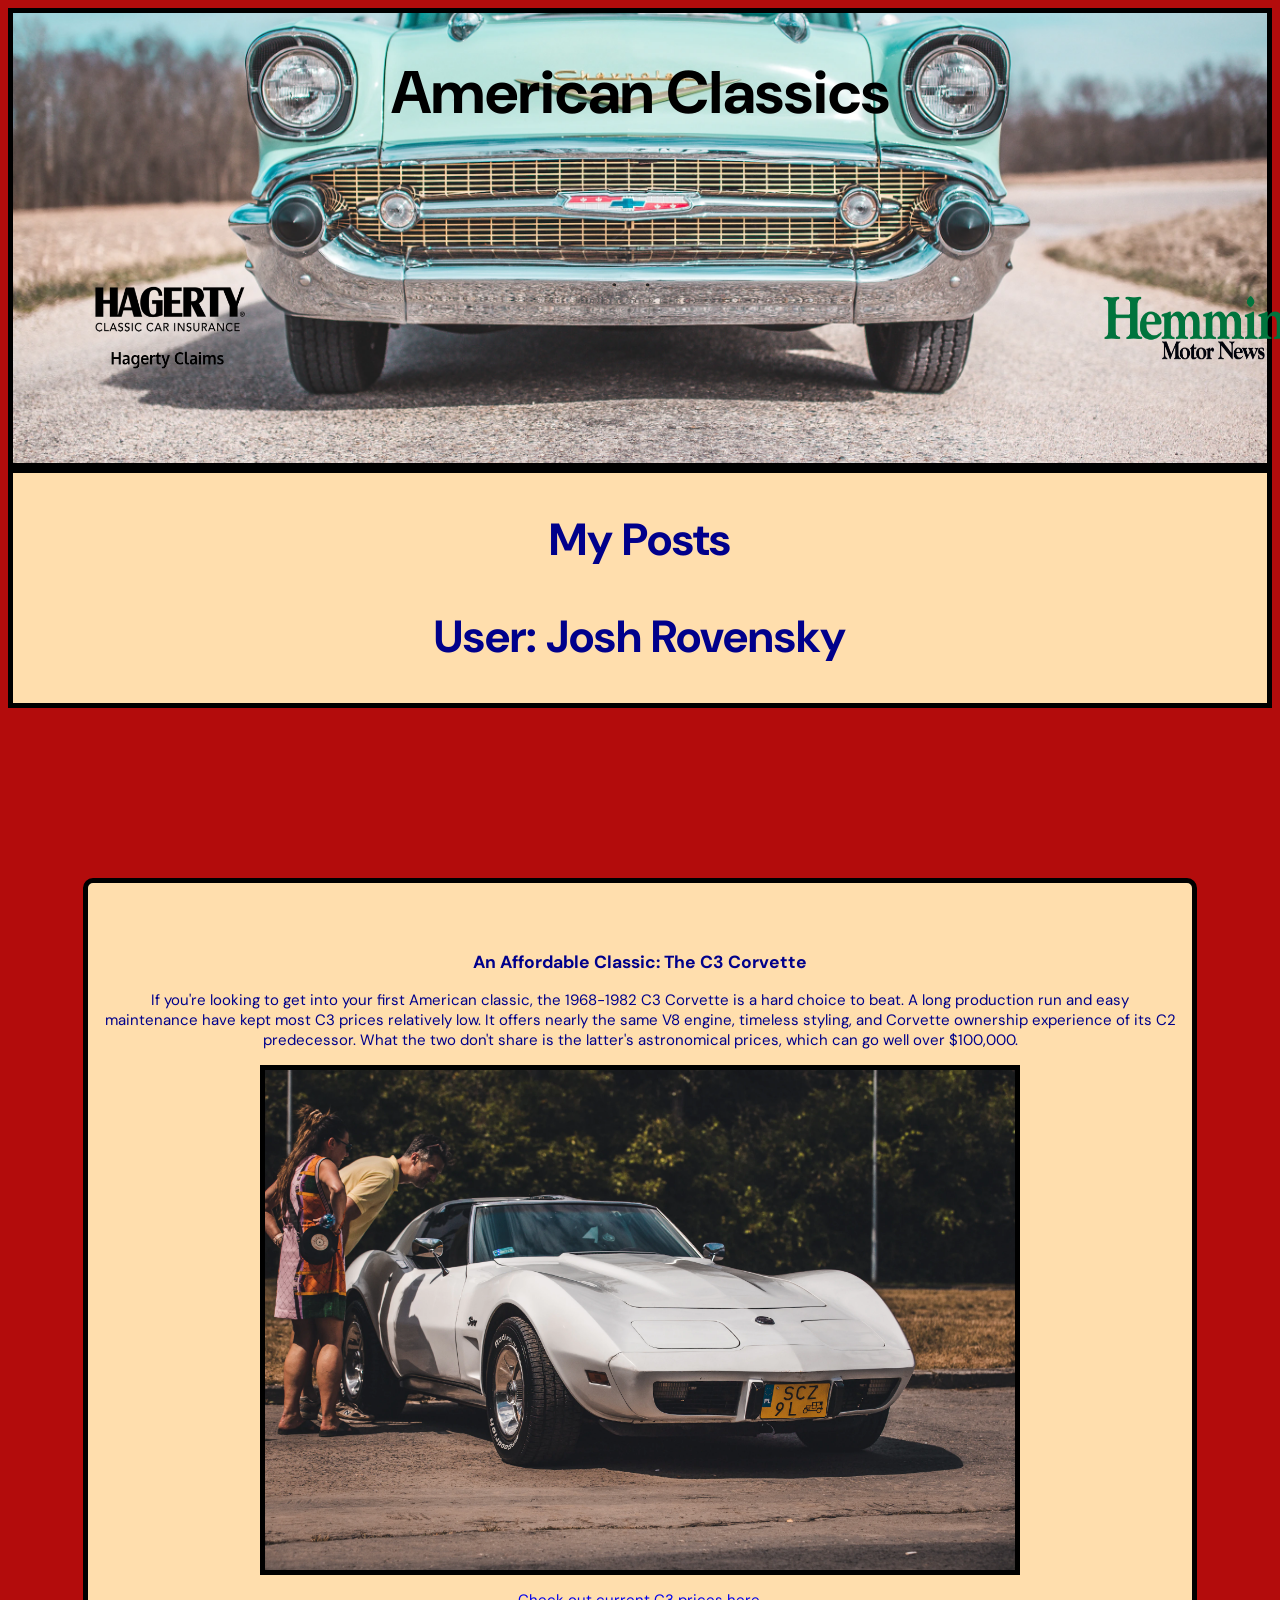
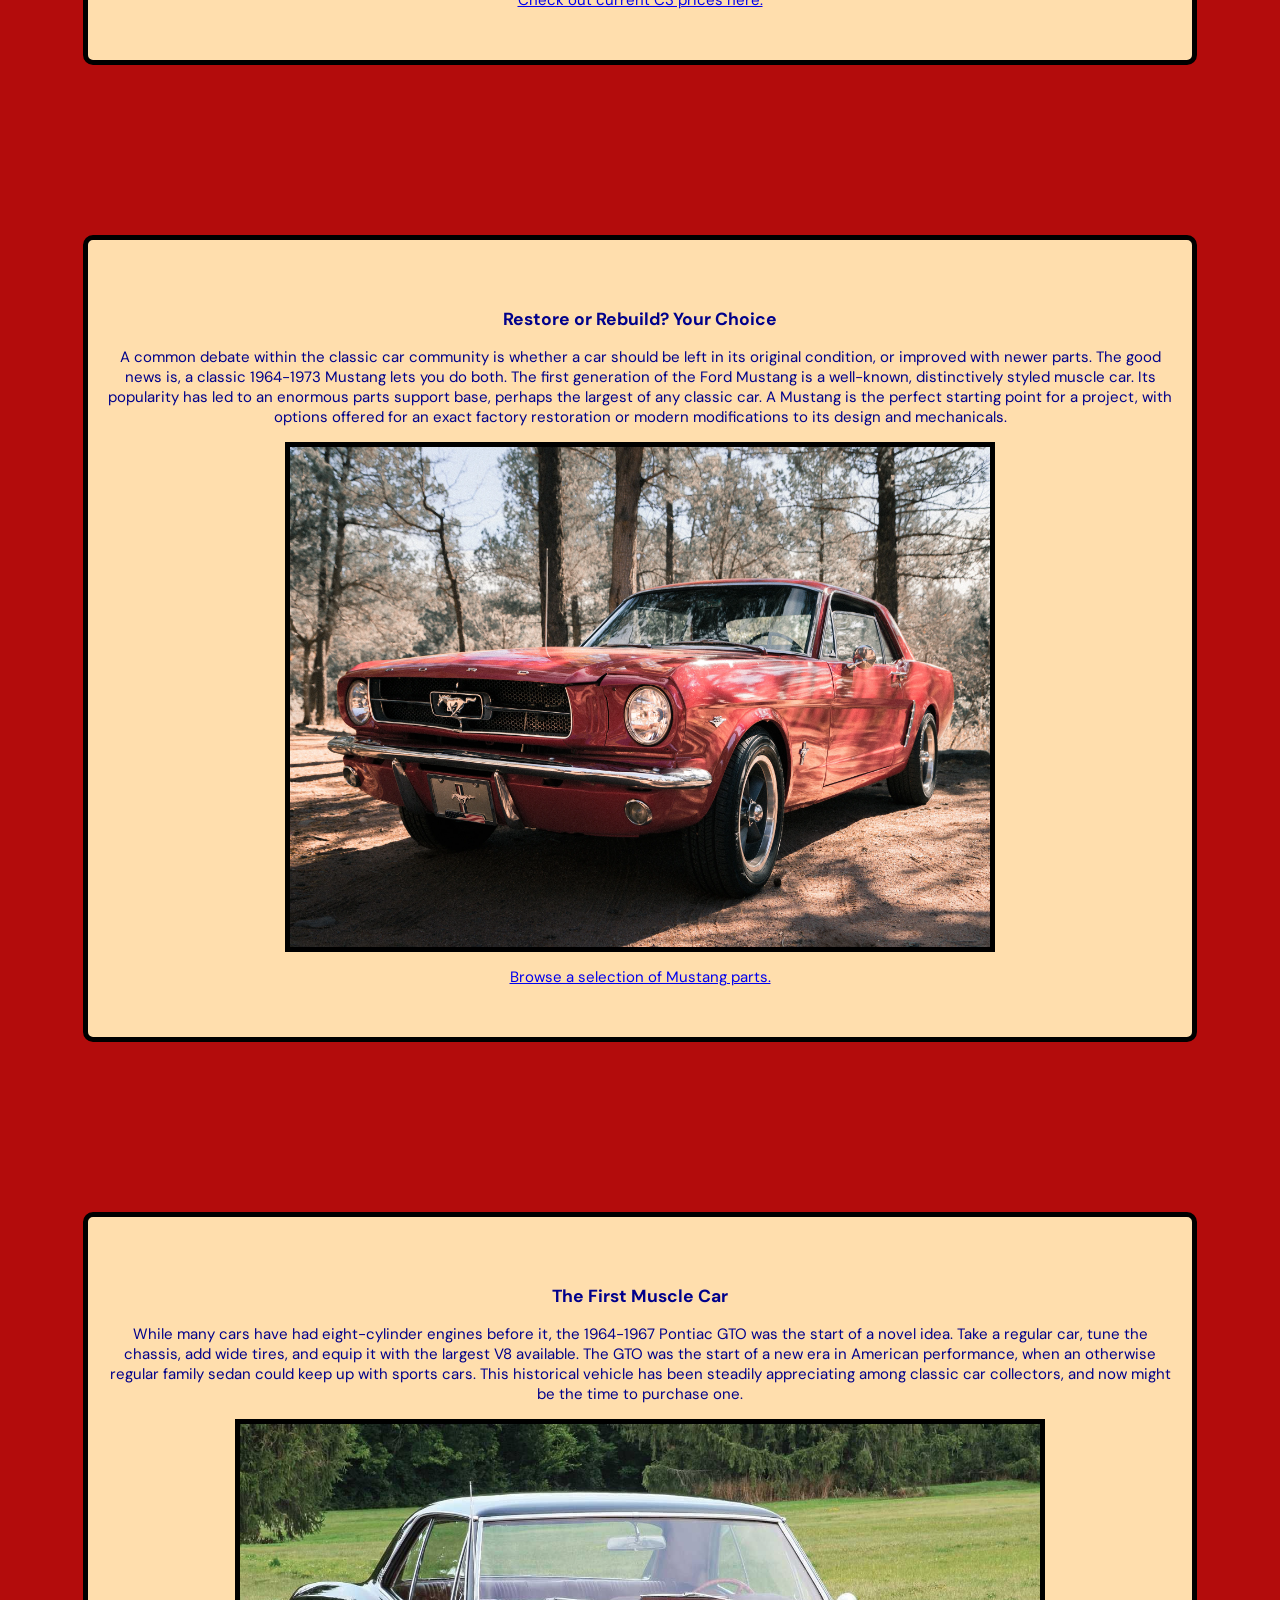
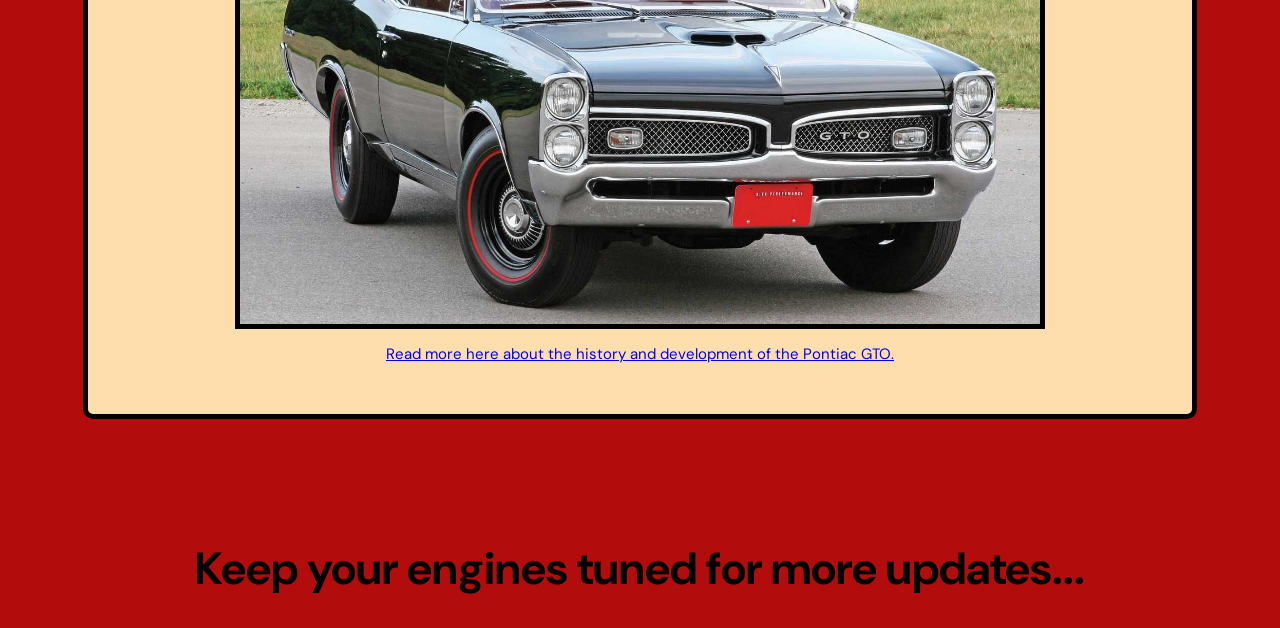
<file: index.html>
<html lang="en">
<head>
    <meta charset="UTF-8">
    <meta name="viewport" content="width=device-width, initial-scale=1.0">
    <link rel="stylesheet" href="style.css">
    <link rel="preconnect" href="https://fonts.googleapis.com">
<link rel="preconnect" href="https://fonts.gstatic.com" crossorigin>
<link href="https://fonts.googleapis.com/css2?family=DM+Sans:ital,opsz,wght@0,9..40,100;0,9..40,200;0,9..40,300;0,9..40,400;0,9..40,500;0,9..40,600;0,9..40,700;0,9..40,800;0,9..40,900;0,9..40,1000;1,9..40,100;1,9..40,200;1,9..40,300;1,9..40,400;1,9..40,500;1,9..40,600;1,9..40,700;1,9..40,800;1,9..40,900;1,9..40,1000&display=swap" rel="stylesheet">
    <title>The Unofficial Classic Car Blog</title>
</head>
<body>
    <header class="header">
    <h1>American Classics</h1>
    </header>
    <a href="https://www.hagerty.com/" id="insured">
    <img src="insurance.png" alt="insurance" width="300" height="200"></a>
    <a href="https://www.hemmings.com/how-much-is-my-classic-car-worth" id="news">
        <img src="news.png" alt="motornews" width="225" height="75"></a>
    <nav class="nav">
    <h2>My Posts</h2>
    <h2>User: Josh Rovensky</h2>
    </nav>
    <article class="article">
    <h3>An Affordable Classic: The C3 Corvette</h3>
    <p>If you're looking to get into your first American classic, the 1968-1982 C3 Corvette is a hard choice to beat. A long production run and easy maintenance have kept most C3 prices relatively low. It offers nearly the same V8 engine, timeless styling, and Corvette ownership experience of its C2 predecessor. What the two don't share is the latter's astronomical prices, which can go well over $100,000.</p>
    <img src="c3.webp" alt="c3" width="750" height="500" style="border: 5px solid black;">
    <p></p>
    <a href="https://classiccars.com/listings/find/1968-1982/chevrolet/corvette?auction=false&dealer=false&private=true">Check out current C3 prices here.</a>
    </article>
    <article class="article">
    <h3>Restore or Rebuild? Your Choice</h3>
    <p>A common debate within the classic car community is whether a car should be left in its original condition, or improved with newer parts. The good news is, a classic 1964-1973 Mustang lets you do both. The first generation of the Ford Mustang is a well-known, distinctively styled muscle car. Its popularity has led to an enormous parts support base, perhaps the largest of any classic car. A Mustang is the perfect starting point for a project, with options offered for an exact factory restoration or modern modifications to its design and mechanicals.</p>
    <img src="mustang.webp" alt="mustang" width="700" height="500" style="border: 5px solid black;">
    <p></p>
    <a href="https://www.cjponyparts.com/1967-mustang-parts/c/60000000/">Browse a selection of Mustang parts.</a>
    </article>
    <article class="article">
    <h3>The First Muscle Car</h3>
    <p>While many cars have had eight-cylinder engines before it, the 1964-1967 Pontiac GTO was the start of a novel idea. Take a regular car, tune the chassis, add wide tires, and equip it with the largest V8 available. The GTO was the start of a new era in American performance, when an otherwise regular family sedan could keep up with sports cars. This historical vehicle has been steadily appreciating among classic car collectors, and now might be the time to purchase one. </p>
    <img src="gto.jpg" alt="gto" width="800" height="500" style="border: 5px solid black;">
    <p></p>
    <a href="https://en.wikipedia.org/wiki/Pontiac_GTO">Read more here about the history and development of the Pontiac GTO.</a>
    </article>
    <h2 class="footer">Keep your engines tuned for more updates...</h2>
</body>
</html>
</file>
<file: style.css>
body {
   background-color: rgb(179, 12, 12);;
    color: darkblue(252, 252, 252);
    font-size: 30px;
    font-family: 'DM Sans', sans-serif;
}
#insured{
    position: absolute;
    top: 225px;
    left: 20px;
}
#news{
    position: absolute;
    top: 290px;
    left: 1100px;
}
.header{
    height: 50vh;
    color: black;
    font-size: 30px;
    text-align: center;
    border: 5px solid black;
    font-weight: bolder;
    background-image: url(classic.webp);
    background-size: cover;
    background-position: center;
}
.nav{
    text-align: center;
    background-color: navajowhite;
    border: 5px solid black;
    color: darkblue;
    font-size: 30px;
    font-weight: 400;
}
.article{
    margin-top: 170px;
    margin-left: 75px;
    margin-right: 75px;
    margin-bottom: 120px;
    padding: 50px 15px;
    text-align: center;
    background-color: navajowhite;
    color: darkblue;
    border: 5px solid black;
    border-radius: 10px;
    font-size: 15px;
}
.footer{
    text-align: center;
    margin-bottom: 30px;
}
</file>
